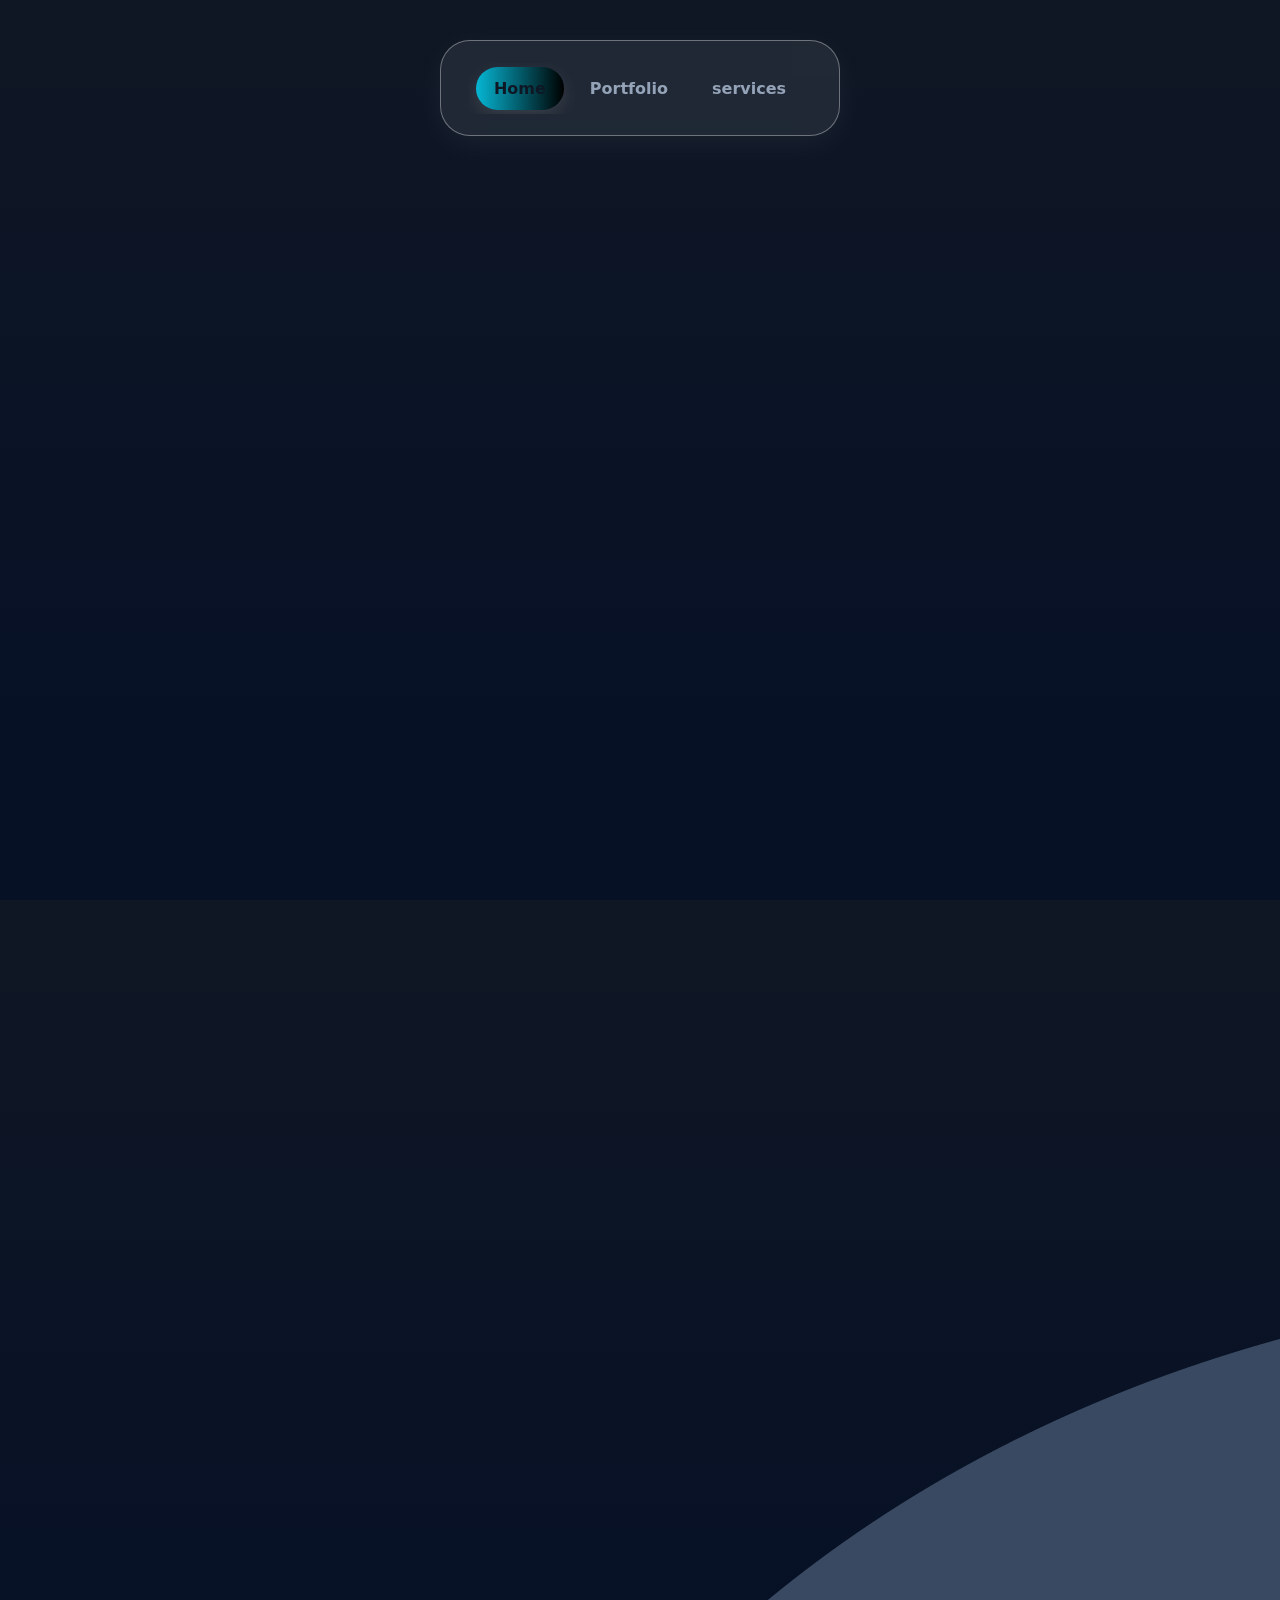
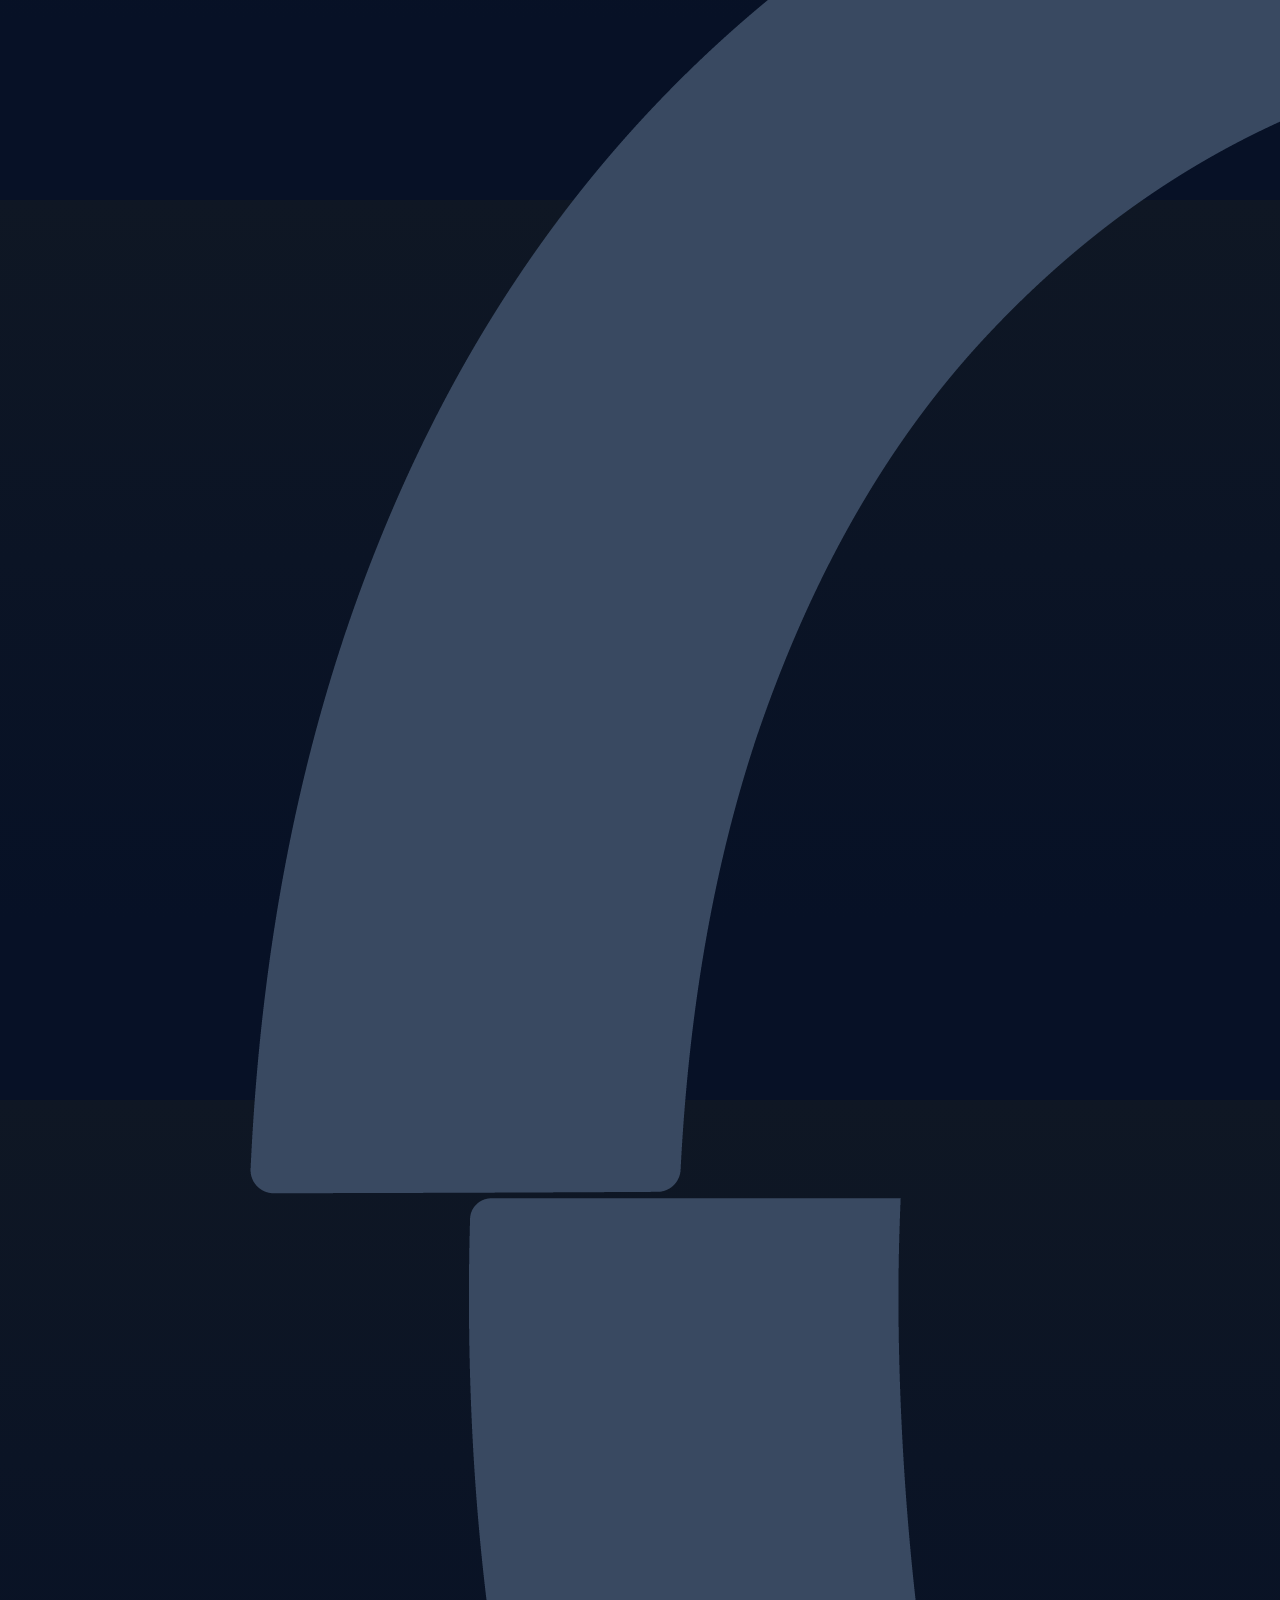
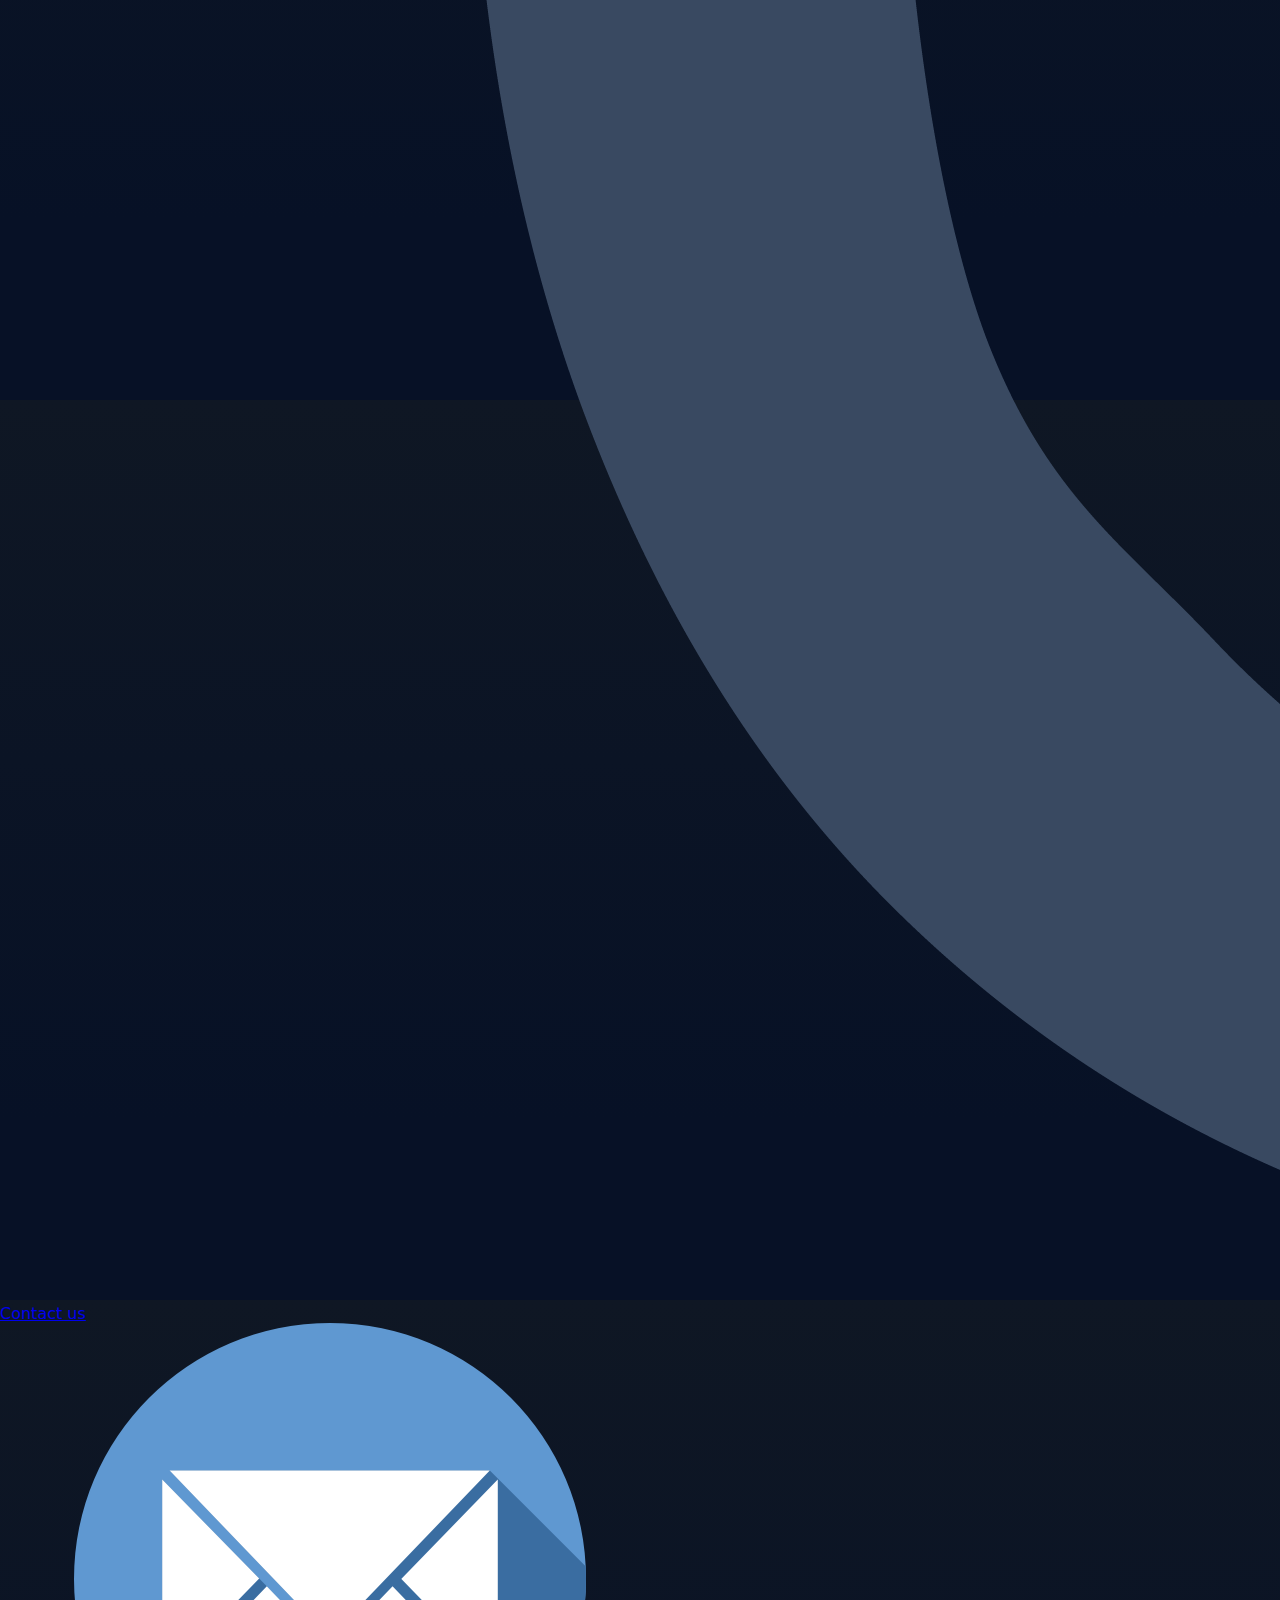
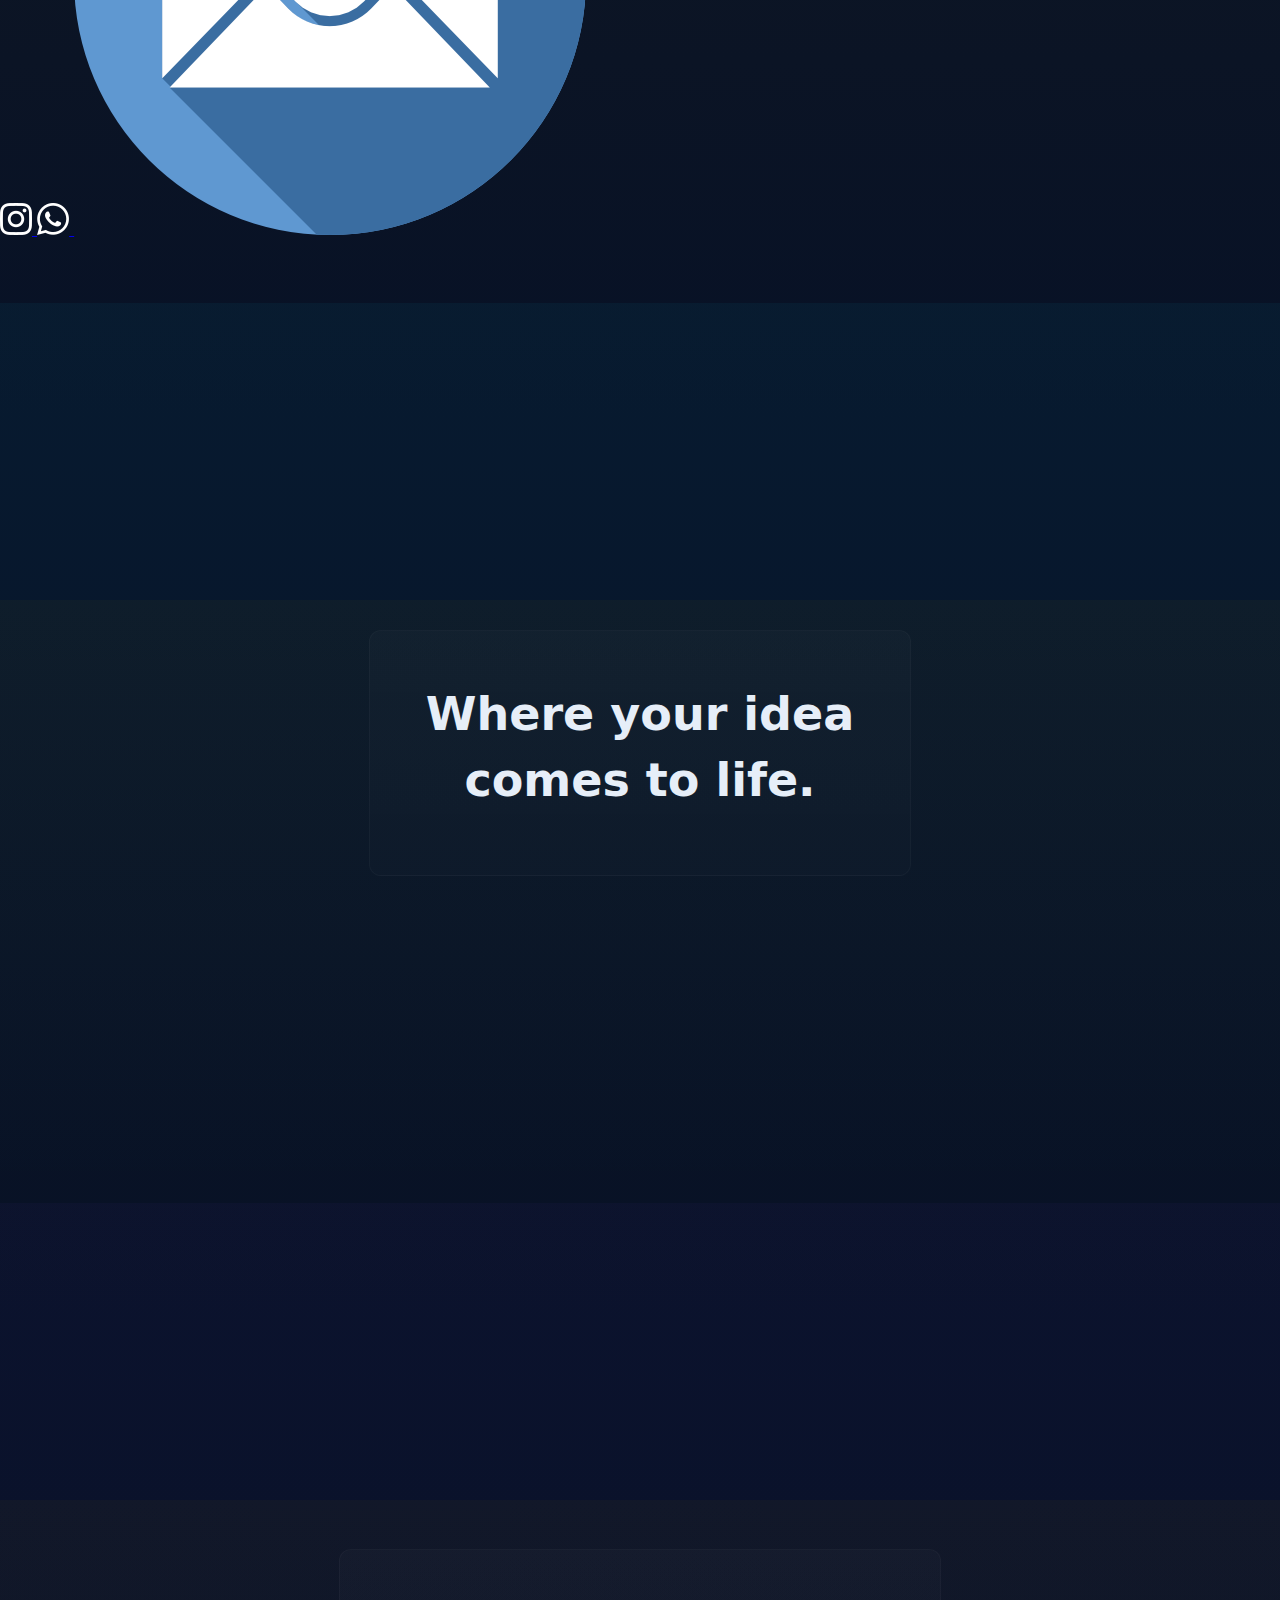
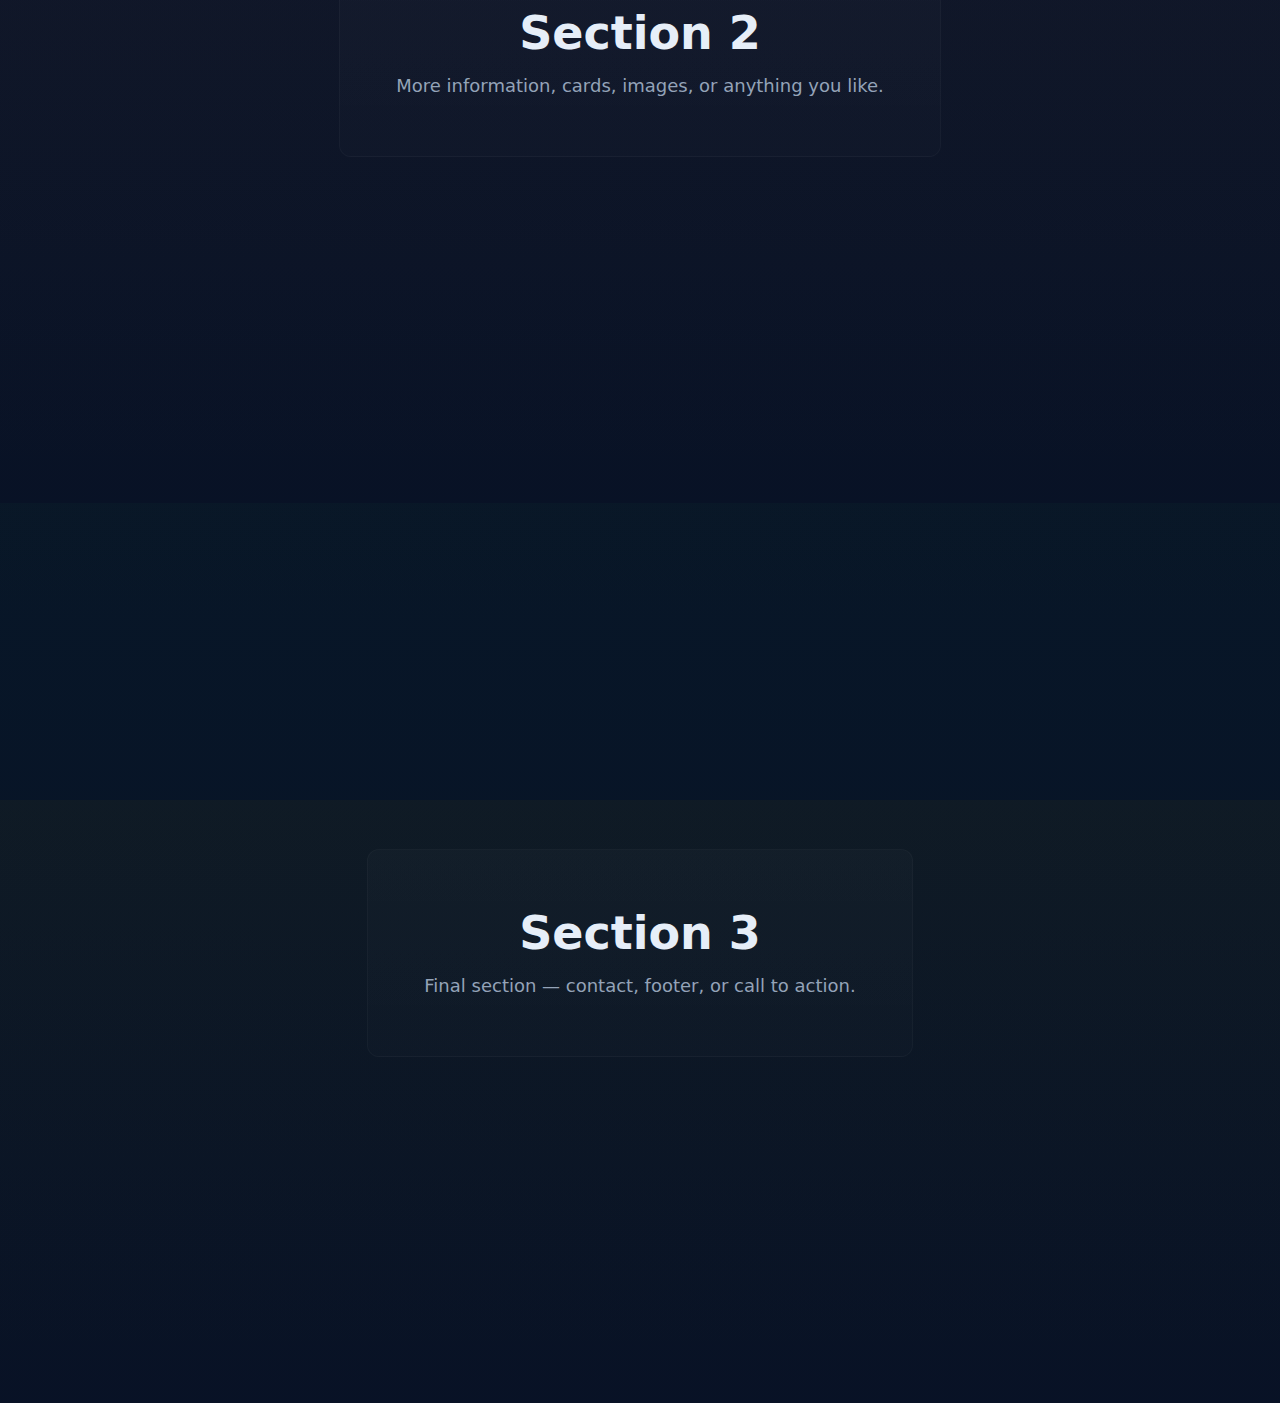
<file: code/HOME.HTML>
<!DOCTYPE html>
<html lang="en">
  <head>
    <meta charset="utf-8" />
    <meta name="viewport" content="width=device-width,initial-scale=1" />
    <title>CITE — 3-section demo</title>
    <link rel="stylesheet" href="style.css" />
  </head>

  <body>
    <a class="skip-link" href="#main">Skip to content</a>
    <header class="topbar">
      <nav class="nav" aria-label="Primary">
        <ul id="primary-navigation" class="nav-list" role="menu">
          <li role="none">
            <a role="menuitem" class="nav-link active" href="#section1"
              >Home</a
            >
          </li>
          <li role="none">
            <a role="menuitem" class="nav-link" href="#section2">Portfolio</a>
          </li>
          <li role="none">
            <a role="menuitem" class="nav-link" href="#section3">services</a>
          </li>
        </ul>
        <button
          class="nav-toggle"
          aria-controls="primary-navigation"
          aria-expanded="false"
          aria-label="Toggle navigation"
        >
          ☰
        </button>
      </nav>
    </header>

    <img src="../images/CRI.png" alt="logo" class="logo-corner" />

    <div class="contact-container">
      <a href="#" class="contact-link">Contact us</a>
      <div class="contact-icons">
        <a href="https://instagram.com/creat.it._" target="_blank">
          <img src="../images/instagram.png" alt="Instagram" />
        </a>
        <a href="https://wa.me/+213561289567" target="_blank">
          <img src="../images/whatsapp.png" alt="WhatsApp" />
        </a>
        <a href="mailto:hamdihocineamine@email.com" target="_blank">
          <img src="../images/email.png" alt="email" />
        </a>
      </div>
    </div>

    <main id="main">
      <section id="section1" class="section">
        <div class="content">
          <h1 class="hero-title">Where your idea</h1>
          <h1 class="hero1-title">comes to life.</h1>
        </div>
      </section>

      <section id="section2" class="section">
        <div class="content">
          <h1>Section 2</h1>
          <p>More information, cards, images, or anything you like.</p>
        </div>
      </section>

      <section id="section3" class="section">
        <div class="content">
          <h1>Section 3</h1>
          <p>Final section — contact, footer, or call to action.</p>
        </div>
      </section>
    </main>

    <script src="script.js"></script>
  </body>
</html>
</file>
<file: code/style.css>
/* Basic reset and variables */
:root{
	--bg:#0f1724;
	--card:#0b1220;
	--accent:#06b6d4;
	--muted:#94a3b8;
	--text:#e6eef8;
	--header-height:64px; /* Adjust this value */
}
*{box-sizing:border-box;margin:0;padding:0}
html,body{height:100%}
body{
	font-family:Inter, system-ui, -apple-system, Roboto, 'Segoe UI', sans-serif;
	background:linear-gradient(180deg,var(--bg),#071126 80%);
	color:var(--text);
	-webkit-font-smoothing:antialiased;
	-moz-osx-font-smoothing:grayscale;
	scroll-behavior:smooth; /* smooth scrolling for clicks */
}

/* Top bar / nav */
.topbar{
	position:fixed;
	top:40px; /* Adjust position */
	left:50%;
	transform:translateX(-50%);
	width:400px; /* Adjust width */
	height:96px; /* Adjust height */
	border-radius:30px;
	background:rgba(255, 255, 255, 0.08); /* Glass-like transparency */
	border:1.5px solid rgba(255, 255, 255, 0.35); /* Glass edge */
	box-shadow:0 8px 32px 0 rgba(255, 255, 255, 0.055); /* Soft shadow */
	backdrop-filter:blur(18px); /* Blur effect */
	-webkit-backdrop-filter:blur(18px); /* Blur effect for Safari */
	z-index:10;
	display:flex;
	align-items:center;
	justify-content:center;
	gap:32px;
	padding:0 16px;
}
.nav{display:flex;align-items:center;justify-content:space-between;max-width:1100px;margin:0 auto;padding:10px 16px;height:100%;}
.nav-list{list-style:none;display:flex;gap:8px;flex:1;overflow-x:auto;scroll-behavior:smooth;padding:4px 8px}
.nav-list::-webkit-scrollbar{display:none}
.nav-list{-ms-overflow-style:none;scrollbar-width:none}
.nav-link{
	display:inline-block;padding:20px 14px;border-radius:999px;color:var(--muted);text-decoration:none;font-weight:600;transition:all 180ms ease;
}
.nav-link:hover{color:var(--text);transform:translateY(-2px)}
.nav-link.active{
	color:var(--bg);background:linear-gradient(90deg,var(--accent),#000000);box-shadow:0 6px 18px rgba(200, 205, 206, 0.14);
}

/* Sections - full viewport height */
.section{min-height:100vh;display:grid;place-items:center;padding:80px 24px}
.section .content{max-width:900px;text-align:center;background:linear-gradient(180deg, rgba(255,255,255,0.02), rgba(255,255,255,0.01));padding:40px;border-radius:12px;border:1px solid rgba(255,255,255,0.03)}
.section h1{font-size:clamp(28px,4vw,46px);margin-bottom:12px}
.section p{color:var(--muted);line-height:1.55;font-size:18px}

/* Distinguish sections visually */
#section1{background:linear-gradient(180deg,rgba(6,182,212,0.06),transparent)}
#section2{background:linear-gradient(180deg,rgba(124,58,237,0.04),transparent)}
#section3{background:linear-gradient(180deg,rgba(34,197,94,0.03),transparent)}

/* Responsive small screens */
.nav-toggle{display:none;background:transparent;border:0;color:var(--text);font-size:20px}

/* Skip link for keyboard users */
.skip-link{position:absolute;left:12px;top:12px;background:rgba(0,18,25,0.95);color:var(--text);padding:8px 12px;border-radius:6px;z-index:60;transform:translateY(-140%);transition:transform 180ms ease}
.skip-link:focus{transform:translateY(0)}

/* Mobile menu styles (dropdown) */
@media (max-width:640px){
	.nav-list{display:none}
	.nav-toggle{display:inline-flex}
	.section .content{padding:28px}
	.topbar{padding:6px 0}
	.nav{padding:6px 12px}
	.section{padding:56px 18px}
}

/* small helper for anchor offset on browsers that don't support scroll-margin */
.nav-list.mobile-open{position:absolute;top:64px;right:16px;background:linear-gradient(180deg,#071126,#061225);border-radius:10px;padding:8px;flex-direction:column;gap:6px;box-shadow:0 10px 30px rgba(2,6,23,0.6)}
.nav-list.mobile-open li{min-width:160px}

/* larger screen tweaks */
@media (min-width:1100px){
	.nav{padding:18px 20px}
	.nav-link{padding:12px 18px}
	.section .content{padding:56px}
}

@media (min-width:1600px){
	body{font-size:18px}
}
.nav-link:focus{outline:3px solid rgba(6,182,212,0.12);outline-offset:4px}

/* ensure main content isn't hidden behind the fixed header */
main{padding-top:var(--header-height)}

.section{scroll-margin-top:calc(var(--header-height) + 12px)}
</file>
